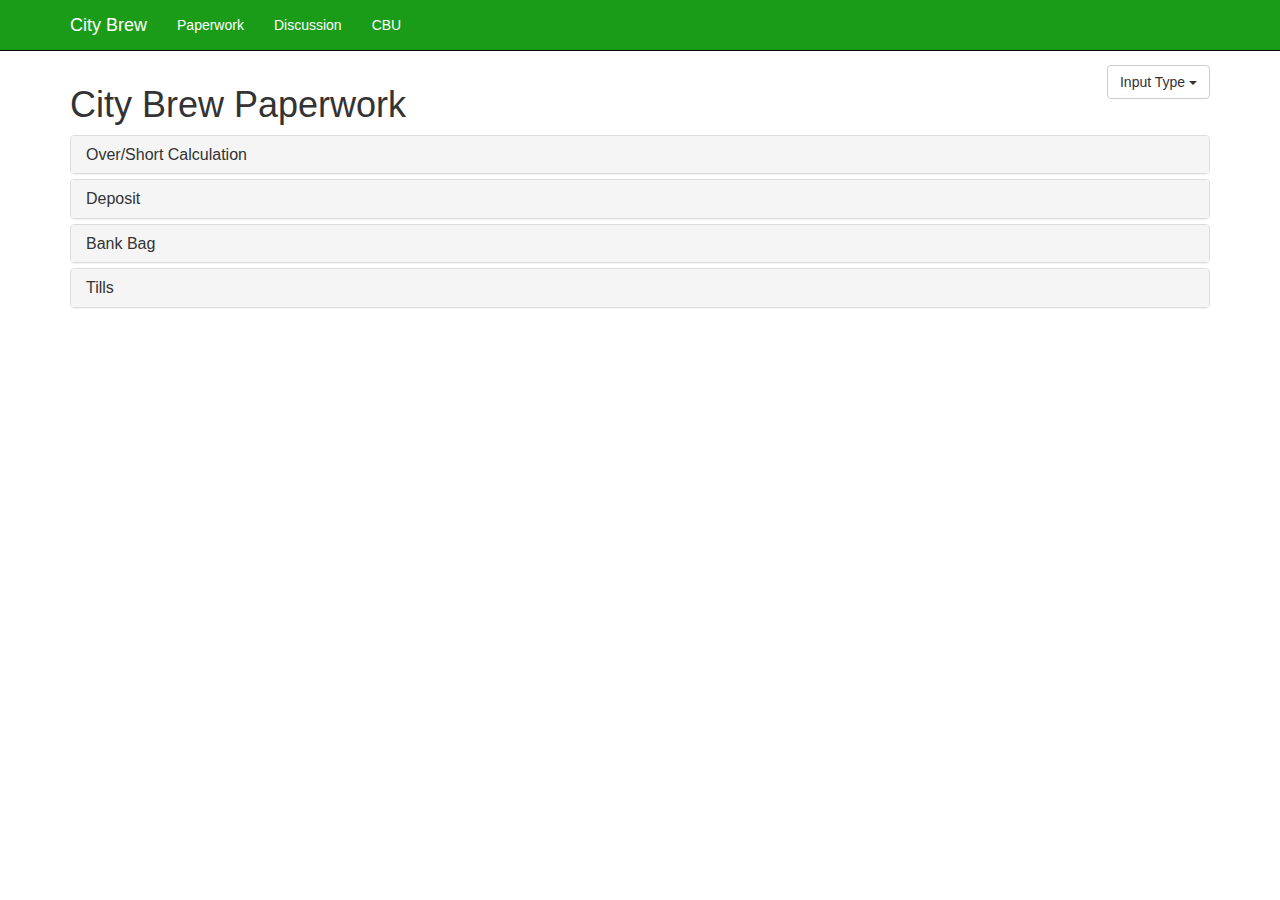
<file: index.html>
<!DOCTYPE html>
<html lang="en">
<head>
<meta charset="UTF-8">
<meta http-equiv="X-UA-Compatible" content="IE=edge">
<meta name="viewport" content="width=device-width, initial-scale=1">
<title>City Brew Employee Site</title>

<!-- Bootstrap -->
<link href="css/bootstrap.css" rel="stylesheet">
<link href="css/alternative.css" rel="stylesheet" type="text/css">

<!-- HTML5 shim and Respond.js for IE8 support of HTML5 elements and media queries -->
<!-- WARNING: Respond.js doesn't work if you view the page via file:// -->
<!--[if lt IE 9]>
      <script src="https://oss.maxcdn.com/html5shiv/3.7.2/html5shiv.min.js"></script>
      <script src="https://oss.maxcdn.com/respond/1.4.2/respond.min.js"></script>
    <![endif]-->
</head>
<body>
<div class="navbar navbar-inverse navbar-fixed-top">
  <div class="container">
    <div class="navbar-header">
      <button type="button" class="navbar-toggle" data-toggle="collapse" data-target=".navbar-collapse"> <span class="icon-bar"></span> <span class="icon-bar"></span> <span class="icon-bar"></span> </button>
      <a class="navbar-brand" href="#">City Brew</a> </div>
    <div class="collapse navbar-collapse">
      <ul class="nav navbar-nav">
        <li><a href="#">Paperwork</a></li>
        <li><a href="#about">Discussion</a></li>
        <li><a href="#contact">CBU</a></li>
      </ul>
    </div>
    <!--/.nav-collapse --> 
  </div>
</div>
<div class="container">
 <div class="row">
   <div class="col-md-6"><h1 class="switch-header">City Brew Paperwork</h1></div>
   <div class="col-md-6"><div class="btn-group pull-right">
       <button type="button" class="btn btn-default dropdown-toggle" data-toggle="dropdown" aria-haspopup="true" aria-expanded="false"> Input Type <span class="caret"></span></button>
       <ul class="dropdown-menu">
         <li role="presentation"><a href="#">Currency</a></li>
         <li role="presentation"><a href="#">Bill Number</a></li>
       </ul>
     </div></div>
 </div>

     
<form role="form">
    <div class="panel-group" id="accordion">
          <div class="panel panel-default">
            <div class="panel-heading" data-toggle="collapse" data-parent="#accordion" href="#collapse1">
              <h4 class="panel-title"><a data-toggle="collapse" data-parent="#accordion" href="#collapse1">Over/Short Calculation</a> </h4>
            </div>
            <div id="collapse1" class="panel-collapse collapse">
              <div class="panel-body">
                <div class="form-row">
                  <label for="gs">Gross Sales</label>
                  <div class="input-group"> <span class = "input-group-addon">$</span>
                    <input type="number"  min="0" step=".01"  class="form-control currency overshort" id="gs"/>
                  </div>
                </div>
                <div class="form-row">
                  <label for="gs">Gift Card Sales</label>
                  <div class="input-group"> <span class = "input-group-addon">$</span>
                    <input type="number"  min="0" step=".01"  class="form-control currency overshort" id="gcs"/>
                  </div>
                </div>
                <div class="form-row">
                  <label for="gs">Gift Card Redeem</label>
                  <div class="input-group"> <span class = "input-group-addon">$</span>
                    <input type="number"  min="0" step=".01"  class="form-control currency overshort" id="gcr"/>
                  </div>
                </div>
                <div class="form-row">
                  <label for="gs">Net Gross</label>
                  <h4 id="net-gross">$0.00</h4>
                </div>
                <div class="form-row">
                  <label for="gs">Voids</label>
                  <div class="input-group"> <span class = "input-group-addon">$</span>
                    <input type="number"  min="0" step=".01"  class="form-control currency overshort" id="v"/>
                  </div>
                </div>
                <div class="form-row">
                  <label for="gs">Discounts</label>
                  <div class="input-group"> <span class = "input-group-addon">$</span>
                    <input type="number"  min="0" step=".01"  class="form-control currency overshort" id="d"/>
                  </div>
                </div>
                <div class="form-row">
                  <label for="gs">Net Sales</label>
                  <h4 id="net-sales">$0.00</h4>
                </div>
                <div class="form-row">
                  <label for="gs">Visa</label>
                  <div class="input-group"> <span class = "input-group-addon">$</span>
                    <input type="number"  min="0" step=".01"  class="form-control currency overshort" id="visa"/>
                  </div>
                </div>
                <div class="form-row">
                  <label for="gs">Master Card</label>
                  <div class="input-group"> <span class = "input-group-addon">$</span>
                    <input type="number"  min="0" step=".01"  class="form-control currency overshort" id="mc"/>
                  </div>
                </div>
                <div class="form-row">
                  <label for="gs">Amex</label>
                  <div class="input-group"> <span class = "input-group-addon">$</span>
                    <input type="number"  min="0" step=".01"  class="form-control currency overshort" id="amex"/>
                  </div>
                </div>
                <div class="form-row">
                  <label for="gs">Discover</label>
                  <div class="input-group"> <span class = "input-group-addon">$</span>
                    <input type="number"  min="0" step=".01"  class="form-control currency overshort" id="disc"/>
                  </div>
                </div>
                <div class="form-row">
                  <label for="gs">Paid Out</label>
                  <div class="input-group"> <span class = "input-group-addon">$</span>
                    <input type="number"  min="0" step=".01"  class="form-control currency overshort" id="pdout"/>
                  </div>
                </div>
                <div class="form-row">
                  <label for="gs">Over/Short</label>
                  <h4 id="over-short">$0.00</h4>
                </div>
              </div>
            </div>
          </div>
          <div class="panel panel-default">
            <div class="panel-heading" data-toggle="collapse" data-parent="#accordion" href="#collapse2">
              <h4 class="panel-title"> <a data-toggle="collapse" data-parent="#accordion" href="#collapse2">Deposit</a> </h4>
            </div>
            <div id="collapse2" class="panel-collapse collapse">
              <div class="panel-body">
                <h3 id="total-deposit" class="deposit-header">Total Deposit: $0.00</h3>
                <div class="row">
                  <div class="col-md-6">
                    <div class="form-row">
                      <div class="input-group"> <span class = "input-group-addon">$100</span>
                        <input type="number"  min="0" step=".01"  class="form-control number deposit" id="dHun"/>
                      </div>
                    </div>
                    <div class="form-row">
                      <div class="input-group"> <span class = "input-group-addon">$50</span>
                        <input type="number"  min="0" step=".01"  class="form-control number deposit" id="dFif"/>
                      </div>
                    </div>
                    <div class="form-row">
                      <div class="input-group"> <span class = "input-group-addon">$20</span>
                        <input type="number"  min="0" step=".01"  class="form-control number deposit" id="dTwe"/>
                      </div>
                    </div>
                    <div class="form-row">
                      <div class="input-group"> <span class = "input-group-addon">$10</span>
                        <input type="number"  min="0" step=".01"  class="form-control number deposit" id="dTen"/>
                      </div>
                    </div>
                    <div class="form-row">
                      <div class="input-group"> <span class = "input-group-addon">$5</span>
                        <input type="number"  min="0" step=".01"  class="form-control number deposit" id="dFiv"/>
                      </div>
                    </div>
                    <div class="form-row">
                      <div class="input-group"> <span class = "input-group-addon">$2</span>
                        <input type="number"  min="0" step=".01"  class="form-control number deposit" id="dTwo"/>
                      </div>
                    </div>
                    <div class="form-row">
                      <div class="input-group"> <span class = "input-group-addon">$1</span>
                        <input type="number"  min="0" step=".01"  class="form-control number deposit" id="dOne"/>
                      </div>
                    </div>
                  </div>
                  <div class="col-md-6">
                    <div class="form-row">
                      <div class="input-group"> <span class = "input-group-addon">1.00</span>
                        <input type="number"  min="0" step=".01"  class="form-control number deposit" id="dDoc"/>
                      </div>
                    </div>
                    <div class="form-row">
                      <div class="input-group"> <span class = "input-group-addon">0.50</span>
                        <input type="number"  min="0" step=".01"  class="form-control number deposit" id="dFic"/>
                      </div>
                    </div>
                    <div class="form-row">
                      <div class="input-group"> <span class = "input-group-addon">0.25</span>
                        <input type="number"  min="0" step=".01"  class="form-control number deposit" id="dQua"/>
                      </div>
                    </div>
                    <div class="form-row">
                      <div class="input-group"> <span class = "input-group-addon">0.10</span>
                        <input type="number"  min="0" step=".01"  class="form-control number deposit" id="dDim"/>
                      </div>
                    </div>
                    <div class="form-row">
                      <div class="input-group"> <span class = "input-group-addon">0.05</span>
                        <input type="number"  min="0" step=".01"  class="form-control number deposit" id="dNic"/>
                      </div>
                    </div>
                    <div class="form-row">
                      <div class="input-group"> <span class = "input-group-addon">0.01</span>
                        <input type="number"  min="0" step=".01"  class="form-control number deposit" id="dPen"/>
                      </div>
                    </div>
                  </div>
                </div>
              </div>
            </div>
          </div>
          <div class="panel panel-default">
            <div class="panel-heading" data-toggle="collapse" data-parent="#accordion" href="#collapse3">
              <h4 class="panel-title"> <a data-toggle="collapse" data-parent="#accordion" href="#collapse3">Bank Bag</a> </h4>
            </div>
            <div id="collapse3" class="panel-collapse collapse">
              <div class="panel-body">
              	<h3 id="total-bankbag" class="deposit-header">Total Bank Bag: $0.00</h3>
                <div class="row">
                  <div class="col-md-6">
                    <div class="form-row">
                      <div class="input-group"> <span class = "input-group-addon">$100</span>
                        <input type="number"  min="0" step=".01"  class="form-control number bankbag" id="bbHun"/>
                      </div>
                    </div>
                    <div class="form-row">
                      <div class="input-group"> <span class = "input-group-addon">$50</span>
                        <input type="number"  min="0" step=".01"  class="form-control number bankbag" id="bbFif"/>
                      </div>
                    </div>
                    <div class="form-row">
                      <div class="input-group"> <span class = "input-group-addon">$20</span>
                        <input type="number"  min="0" step=".01"  class="form-control number bankbag" id="bbTwe"/>
                      </div>
                    </div>
                    <div class="form-row">
                      <div class="input-group"> <span class = "input-group-addon">$10</span>
                        <input type="number"  min="0" step=".01"  class="form-control number bankbag" id="bbTen"/>
                      </div>
                    </div>
                    <div class="form-row">
                      <div class="input-group"> <span class = "input-group-addon">$5</span>
                        <input type="number"  min="0" step=".01"  class="form-control number bankbag" id="bbFiv"/>
                      </div>
                    </div>
                    <div class="form-row">
                      <div class="input-group"> <span class = "input-group-addon">$1</span>
                        <input type="number"  min="0" step=".01"  class="form-control number bankbag" id="bbOne"/>
                      </div>
                    </div>
                  </div>
                  <div class="col-md-6">
                    <div class="form-row">
                      <div class="input-group"> <span class = "input-group-addon">Quarter Rolls</span>
                        <input type="number"  min="0" step=".01"  class="form-control number bankbag" id="bbQua"/>
                        <span class="input-group-addon" id="need-quarter-message">+0.50</span>
                      </div>
                    </div>
                    <div class="form-row">
                      <div class="input-group"> <span class = "input-group-addon">Dime Rolls</span>
                        <input type="number"  min="0" step=".01"  class="form-control number bankbag" id="bbDim"/>
                      </div>
                    </div>
                    <div class="form-row">
                      <div class="input-group"> <span class = "input-group-addon">Nickel Rolls</span>
                        <input type="number"  min="0" step=".01"  class="form-control number bankbag" id="bbNic"/>
                      </div>
                    </div>
                    <div class="form-row">
                      <div class="input-group"> <span class = "input-group-addon">Penny Rolls</span>
                        <input type="number"  min="0" step=".01"  class="form-control number bankbag" id="bbPen"/>
                      </div>
                    </div>
                  </div>
                </div>
              </div>
            </div>
          </div>
          <div class="panel panel-default">
            <div class="panel-heading" data-toggle="collapse" data-parent="#accordion" href="#collapse4">
              <h4 class="panel-title"> <a data-toggle="collapse" data-parent="#accordion" href="#collapse4">Tills</a> </h4>
            </div>
            <div id="collapse4" class="panel-collapse collapse">
              <div class="panel-body">Lorem ipsum dolor sit amet, consectetur adipisicing elit,
                sed do eiusmod tempor incididunt ut labore et dolore magna aliqua. Ut enim ad
                minim veniam, quis nostrud exercitation ullamco laboris nisi ut aliquip ex ea
                commodo consequat.</div>
            </div>
          </div>
    </div>
  </form>
</div>

<!-- /.container --> 
<!-- jQuery (necessary for Bootstrap's JavaScript plugins) --> 
<script src="js/jquery-1.11.3.min.js"></script> 

<!-- Include all compiled plugins (below), or include individual files as needed --> 
<script src="js/bootstrap.js"></script> 
<script src="js/alternative.js"></script> 
<script src="js/data-processing.js"></script>
<!--<script src="js/validator.js"></script>-->

</body>
</html>
</file>
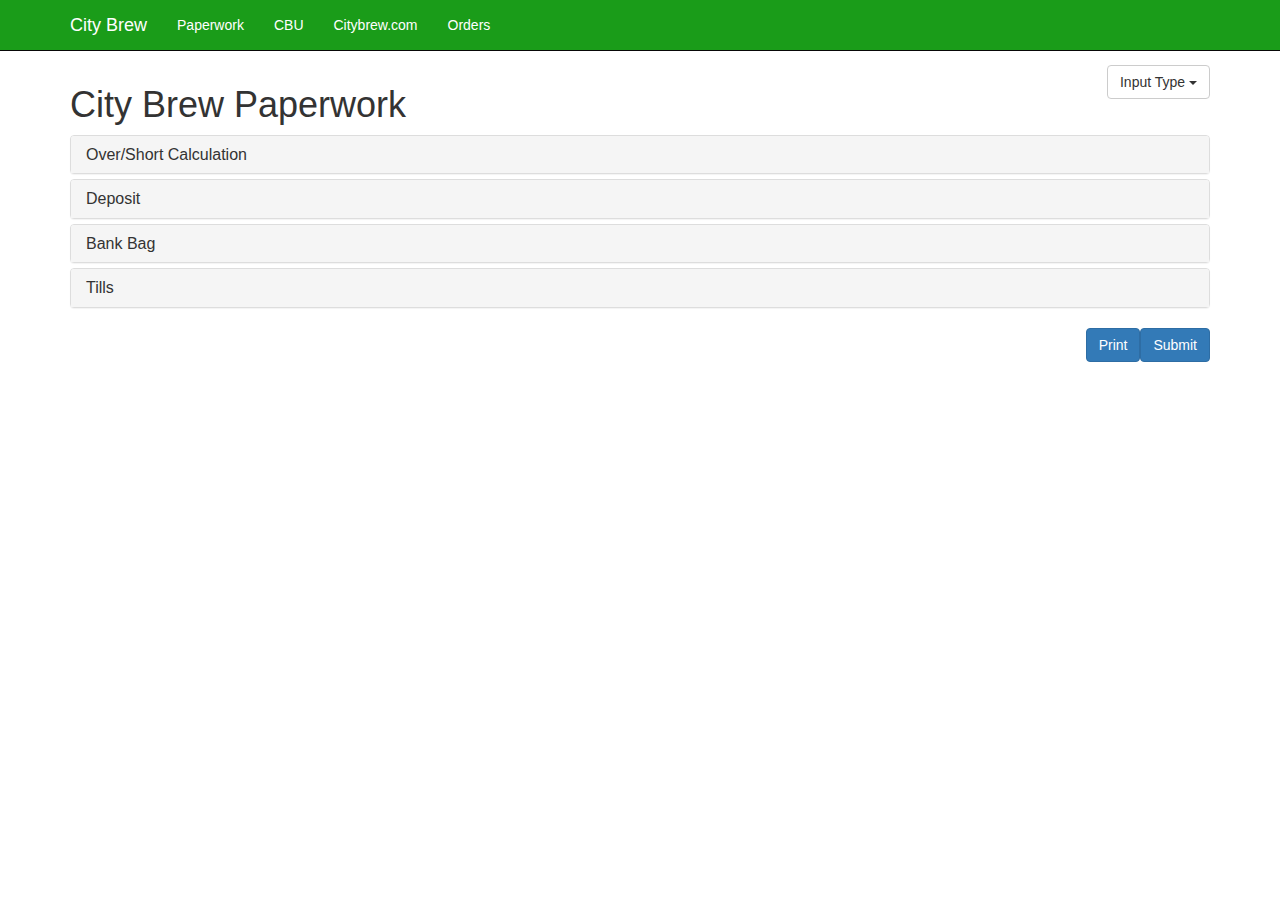
<file: citybrew.html>
<!DOCTYPE html>
<html lang="en">
<head>
<meta charset="UTF-8">
<meta http-equiv="X-UA-Compatible" content="IE=edge">
<meta name="viewport" content="width=device-width, initial-scale=1">
<title>City Brew Employee Site</title>

<!-- Bootstrap -->
<link href="css/bootstrap.css" rel="stylesheet">
<link href="css/alternative.css" rel="stylesheet" type="text/css">
<!-- HTML5 shim and Respond.js for IE8 support of HTML5 elements and media queries -->
<!-- WARNING: Respond.js doesn't work if you view the page via file:// -->
<!--[if lt IE 9]>
      <script src="https://oss.maxcdn.com/html5shiv/3.7.2/html5shiv.min.js"></script>
      <script src="https://oss.maxcdn.com/respond/1.4.2/respond.min.js"></script>
    <![endif]-->
    <script src="https://code.jquery.com/jquery-3.2.1.js"></script>

</head>
<body>
<div class="navbar navbar-inverse navbar-fixed-top">
  <div class="container">
    <div class="navbar-header">
      <button type="button" class="navbar-toggle" data-toggle="collapse" data-target=".navbar-collapse"> <span class="icon-bar"></span> <span class="icon-bar"></span> <span class="icon-bar"></span> </button>
      <a class="navbar-brand" href="#">City Brew</a> </div>
    <div class="collapse navbar-collapse">
      <ul class="nav navbar-nav">
        <li><a href="#">Paperwork</a></li>
        <li><a href="#contact">CBU</a></li>
        <li><a href="http://www.citybrew.com/" target="_blank">Citybrew.com</a></li>
        <li><a href="http://www.citybreworders.com" target="_blank">Orders</a></li>
      </ul>
    </div>
  </div>
</div>




<div class="container">
 <div class="row">
   <div class="col-md-6"><h1 class="switch-header">City Brew Paperwork</h1></div>
   <div class="col-md-6"><div class="btn-group pull-right">
       <button type="button" class="btn btn-default dropdown-toggle" data-toggle="dropdown" aria-haspopup="true" aria-expanded="false"> Input Type <span class="caret"></span></button>
       <ul class="dropdown-menu">
         <li role="presentation"><a href="#">Currency</a></li>
         <li role="presentation"><a href="#">Bill Number</a></li>
       </ul>
     </div></div>
 </div>


<form role="form">
    <div class="panel-group" id="accordion">
          <div class="panel panel-default">
            <div class="panel-heading" data-toggle="collapse" data-parent="#accordion" href="#collapse1">
              <h4 class="panel-title"><a data-toggle="collapse" data-parent="#accordion" href="#collapse1">Over/Short Calculation</a> </h4>
            </div>
            <div id="collapse1" class="panel-collapse collapse">
              <div class="panel-body">
                <div class="form-row">
                  <label for="gs">Gross Sales</label>
                  <div class="input-group"> <span class = "input-group-addon">$</span>
                    <input type="number"  min="0" step=".01"  class="form-control currency overshort" id="gs"/>
                  </div>
                </div>
                <div class="form-row">
                  <label for="gs">Gift Card Sales</label>
                  <div class="input-group"> <span class = "input-group-addon">$</span>
                    <input type="number"  min="0" step=".01"  class="form-control currency overshort" id="gcs"/>
                  </div>
                </div>
                <div class="form-row">
                  <label for="gs">Gift Card Redeem</label>
                  <div class="input-group"> <span class = "input-group-addon">$</span>
                    <input type="number"  min="0" step=".01"  class="form-control currency overshort" id="gcr"/>
                  </div>
                </div>
                <div class="form-row">
                  <label for="gs">Net Gross</label>
                  <h4 id="net-gross">$0.00</h4>
                </div>
                <div class="form-row">
                  <label for="gs">Voids</label>
                  <div class="input-group"> <span class = "input-group-addon">$</span>
                    <input type="number"  min="0" step=".01"  class="form-control currency overshort" id="v"/>
                  </div>
                </div>
                <div class="form-row">
                  <label for="gs">Discounts</label>
                  <div class="input-group"> <span class = "input-group-addon">$</span>
                    <input type="number"  min="0" step=".01"  class="form-control currency overshort" id="d"/>
                  </div>
                </div>
                <div class="form-row">
                  <label for="gs">Net Sales</label>
                  <h4 id="net-sales">$0.00</h4>
                </div>
                <div class="form-row">
                  <label for="gs">Visa</label>
                  <div class="input-group"> <span class = "input-group-addon">$</span>
                    <input type="number"  min="0" step=".01"  class="form-control currency overshort" id="visa"/>
                  </div>
                </div>
                <div class="form-row">
                  <label for="gs">Master Card</label>
                  <div class="input-group"> <span class = "input-group-addon">$</span>
                    <input type="number"  min="0" step=".01"  class="form-control currency overshort" id="mc"/>
                  </div>
                </div>
                <div class="form-row">
                  <label for="gs">Amex</label>
                  <div class="input-group"> <span class = "input-group-addon">$</span>
                    <input type="number"  min="0" step=".01"  class="form-control currency overshort" id="amex"/>
                  </div>
                </div>
                <div class="form-row">
                  <label for="gs">Discover</label>
                  <div class="input-group"> <span class = "input-group-addon">$</span>
                    <input type="number"  min="0" step=".01"  class="form-control currency overshort" id="disc"/>
                  </div>
                </div>
                <div class="form-row">
                  <label for="gs">Paid Out</label>
                  <div class="input-group"> <span class = "input-group-addon">$</span>
                    <input type="number"  min="0" step=".01"  class="form-control currency overshort" id="pdout"/>
                  </div>
                </div>
				<div class="form-row">
                  <label for="gs">Deposit</label>
                  <h4 id="deposit">$0.00</h4>
                </div>
                <div class="form-row">
                  <label for="gs">Over/Short</label>
                  <h4 id="over-short">$0.00</h4>
                </div>
              </div>
            </div>
          </div>
          <div class="panel panel-default">
            <div class="panel-heading" data-toggle="collapse" data-parent="#accordion" href="#collapse2">
              <h4 class="panel-title"> <a data-toggle="collapse" data-parent="#accordion" href="#collapse2">Deposit</a> </h4>
            </div>
            <div id="collapse2" class="panel-collapse collapse">
              <div class="panel-body">
                <h3 id="total-deposit" class="deposit-header">Total Deposit: $0.00</h3>
                <div class="row">
                  <div class="col-md-6">
                    <div class="form-row">
                      <div class="input-group"> <span class = "input-group-addon">$100</span>
                        <input type="number"  min="0" step=".01"  class="form-control number deposit" id="dHun"/>
                      </div>
                    </div>
                    <div class="form-row">
                      <div class="input-group"> <span class = "input-group-addon">$50</span>
                        <input type="number"  min="0" step=".01"  class="form-control number deposit" id="dFif"/>
                      </div>
                    </div>
                    <div class="form-row">
                      <div class="input-group"> <span class = "input-group-addon">$20</span>
                        <input type="number"  min="0" step=".01"  class="form-control number deposit" id="dTwe"/>
                      </div>
                    </div>
                    <div class="form-row">
                      <div class="input-group"> <span class = "input-group-addon">$10</span>
                        <input type="number"  min="0" step=".01"  class="form-control number deposit" id="dTen"/>
                      </div>
                    </div>
                    <div class="form-row">
                      <div class="input-group"> <span class = "input-group-addon">$5</span>
                        <input type="number"  min="0" step=".01"  class="form-control number deposit" id="dFiv"/>
                      </div>
                    </div>
                    <div class="form-row">
                      <div class="input-group"> <span class = "input-group-addon">$2</span>
                        <input type="number"  min="0" step=".01"  class="form-control number deposit" id="dTwo"/>
                      </div>
                    </div>
                    <div class="form-row">
                      <div class="input-group"> <span class = "input-group-addon">$1</span>
                        <input type="number"  min="0" step=".01"  class="form-control number deposit" id="dOne"/>
                      </div>
                    </div>
                  </div>
                  <div class="col-md-6">
                    <div class="form-row">
                      <div class="input-group"> <span class = "input-group-addon">1.00</span>
                        <input type="number"  min="0" step=".01"  class="form-control number deposit" id="dDoc"/>
                      </div>
                    </div>
                    <div class="form-row">
                      <div class="input-group"> <span class = "input-group-addon">0.50</span>
                        <input type="number"  min="0" step=".01"  class="form-control number deposit" id="dFic"/>
                      </div>
                    </div>
                    <div class="form-row">
                      <div class="input-group"> <span class = "input-group-addon">0.25</span>
                        <input type="number"  min="0" step=".01"  class="form-control number deposit" id="dQua"/>
                      </div>
                    </div>
                    <div class="form-row">
                      <div class="input-group"> <span class = "input-group-addon">0.10</span>
                        <input type="number"  min="0" step=".01"  class="form-control number deposit" id="dDim"/>
                      </div>
                    </div>
                    <div class="form-row">
                      <div class="input-group"> <span class = "input-group-addon">0.05</span>
                        <input type="number"  min="0" step=".01"  class="form-control number deposit" id="dNic"/>
                      </div>
                    </div>
                    <div class="form-row">
                      <div class="input-group"> <span class = "input-group-addon">0.01</span>
                        <input type="number"  min="0" step=".01"  class="form-control number deposit" id="dPen"/>
                      </div>
                    </div>
                  </div>
                </div>
              </div>
            </div>
          </div>
          <div class="panel panel-default">
            <div class="panel-heading" data-toggle="collapse" data-parent="#accordion" href="#collapse3">
              <h4 class="panel-title"> <a data-toggle="collapse" data-parent="#accordion" href="#collapse3">Bank Bag</a> </h4>
            </div>
            <div id="collapse3" class="panel-collapse collapse">
              <div class="panel-body">
              	<h3 id="total-bankbag" class="deposit-header">Total Bank Bag: $0.00</h3>
                <div class="row">
                  <div class="col-md-6">
                    <div class="form-row">
                      <div class="input-group"> <span class = "input-group-addon">$20</span>
                        <input type="number"  min="0" step=".01"  class="form-control number bankbag" id="bbTwe"/>
                      </div>
                    </div>
                    <div class="form-row">
                      <div class="input-group"> <span class = "input-group-addon">$10</span>
                        <input type="number"  min="0" step=".01"  class="form-control number bankbag" id="bbTen"/>
                      </div>
                    </div>
                    <div class="form-row">
                      <div class="input-group"> <span class = "input-group-addon">$5</span>
                        <input type="number"  min="0" step=".01"  class="form-control number bankbag" id="bbFiv"/>
                      </div>
                    </div>
                    <div class="form-row">
                      <div class="input-group"> <span class = "input-group-addon">$1</span>
                        <input type="number"  min="0" step=".01"  class="form-control number bankbag" id="bbOne"/>
                      </div>
                    </div>
                  </div>
                  <div class="col-md-6">
                    <div class="form-row">
                      <div class="input-group"> <span class = "input-group-addon">Quarter Rolls</span>
                        <input type="number"  min="0" step=".01"  class="form-control number bankbag" id="bbQua"/>
                        <span class="input-group-addon" id="need-quarter-message">+0.50</span>
                      </div>
                    </div>
                    <div class="form-row">
                      <div class="input-group"> <span class = "input-group-addon">Dime Rolls</span>
                        <input type="number"  min="0" step=".01"  class="form-control number bankbag" id="bbDim"/>
                      </div>
                    </div>
                    <div class="form-row">
                      <div class="input-group"> <span class = "input-group-addon">Nickel Rolls</span>
                        <input type="number"  min="0" step=".01"  class="form-control number bankbag" id="bbNic"/>
                      </div>
                    </div>
                    <div class="form-row">
                      <div class="input-group"> <span class = "input-group-addon">Penny Rolls</span>
                        <input type="number"  min="0" step=".01"  class="form-control number bankbag" id="bbPen"/>
                      </div>
                    </div>
                  </div>
                </div>
              </div>
            </div>
          </div>
          <div class="panel panel-default">
            <div class="panel-heading" data-toggle="collapse" data-parent="#accordion" href="#collapse4">
              <h4 class="panel-title"> <a data-toggle="collapse" data-parent="#accordion" href="#collapse4">Tills</a> </h4>
            </div>
            <div id="collapse4" class="panel-collapse collapse">
              <div class="panel-body">
              	<div class="row">
              	  <div class="col-md-4">
              	  <h3 id="till-header0" class="till-header">Till 1 Total: $0.00</h3>
                    <div class="form-row">
                      <div class="input-group"> <span class = "input-group-addon">$20</span>
                        <input type="number"  min="0" step=".01"  class="form-control number till0" id="tTwe0"/>
                      </div>
                    </div>
                    <div class="form-row">
                      <div class="input-group"> <span class = "input-group-addon">$10</span>
                        <input type="number"  min="0" step=".01"  class="form-control number till0" id="tTen0"/>
                      </div>
                    </div>
                    <div class="form-row">
                      <div class="input-group"> <span class = "input-group-addon">$5</span>
                        <input type="number"  min="0" step=".01"  class="form-control number till0" id="tFiv0"/>
                      </div>
                    </div>
                    <div class="form-row">
                      <div class="input-group"> <span class = "input-group-addon">$1</span>
                        <input type="number"  min="0" step=".01"  class="form-control number till0" id="tOne0"/>
                      </div>
                    </div>
                    <div class="form-row">
                      <div class="input-group"> <span class = "input-group-addon">0.25</span>
                        <input type="number"  min="0" step=".01"  class="form-control number till0" id="tQua0"/>
                      </div>
                    </div>
                    <div class="form-row">
                      <div class="input-group"> <span class = "input-group-addon">0.10</span>
                        <input type="number"  min="0" step=".01"  class="form-control number till0" id="tDim0"/>
                      </div>
                    </div>
                    <div class="form-row">
                      <div class="input-group"> <span class = "input-group-addon">0.05</span>
                        <input type="number"  min="0" step=".01"  class="form-control number till0" id="tNic0"/>
                      </div>
                    </div>
                    <div class="form-row">
                      <div class="input-group"> <span class = "input-group-addon">0.01</span>
                        <input type="number"  min="0" step=".01"  class="form-control number till0" id="tPen0"/>
                      </div>
                    </div>
                  </div>
              	  <div class="col-md-4">
              	  	<h3 id="till-header1" class="till-header">Till 2 Total: $0.00</h3>
                    <div class="form-row">
                      <div class="input-group"> <span class = "input-group-addon">$20</span>
                        <input type="number"  min="0" step=".01"  class="form-control number till1" id="tTwe1"/>
                      </div>
                    </div>
                    <div class="form-row">
                      <div class="input-group"> <span class = "input-group-addon">$10</span>
                        <input type="number"  min="0" step=".01"  class="form-control number till1" id="tTen1"/>
                      </div>
                    </div>
                    <div class="form-row">
                      <div class="input-group"> <span class = "input-group-addon">$5</span>
                        <input type="number"  min="0" step=".01"  class="form-control number till1" id="tFiv1"/>
                      </div>
                    </div>
                    <div class="form-row">
                      <div class="input-group"> <span class = "input-group-addon">$1</span>
                        <input type="number"  min="0" step=".01"  class="form-control number till1" id="tOne1"/>
                      </div>
                    </div>
                    <div class="form-row">
                      <div class="input-group"> <span class = "input-group-addon">0.25</span>
                        <input type="number"  min="0" step=".01"  class="form-control number till1" id="tQua1"/>
                      </div>
                    </div>
                    <div class="form-row">
                      <div class="input-group"> <span class = "input-group-addon">0.10</span>
                        <input type="number"  min="0" step=".01"  class="form-control number till1" id="tDim1"/>
                      </div>
                    </div>
                    <div class="form-row">
                      <div class="input-group"> <span class = "input-group-addon">0.05</span>
                        <input type="number"  min="0" step=".01"  class="form-control number till1" id="tNic1"/>
                      </div>
                    </div>
                    <div class="form-row">
                      <div class="input-group"> <span class = "input-group-addon">0.01</span>
                        <input type="number"  min="0" step=".01"  class="form-control number till1" id="tPen1"/>
                      </div>
                    </div>
              	  </div>
              	  <div class="col-md-4">
              	  	<h3 id="till-header2" class="till-header">Till 3 Total: $0.00</h3>
                    <div class="form-row">
                      <div class="input-group"> <span class = "input-group-addon">$20</span>
                        <input type="number"  min="0" step=".01"  class="form-control number till2" id="tTwe2"/>
                      </div>
                    </div>
                    <div class="form-row">
                      <div class="input-group"> <span class = "input-group-addon">$10</span>
                        <input type="number"  min="0" step=".01"  class="form-control number till2" id="tTen2"/>
                      </div>
                    </div>
                    <div class="form-row">
                      <div class="input-group"> <span class = "input-group-addon">$5</span>
                        <input type="number"  min="0" step=".01"  class="form-control number till2" id="tFiv2"/>
                      </div>
                    </div>
                    <div class="form-row">
                      <div class="input-group"> <span class = "input-group-addon">$1</span>
                        <input type="number"  min="0" step=".01"  class="form-control number till2" id="tOne2"/>
                      </div>
                    </div>
                    <div class="form-row">
                      <div class="input-group"> <span class = "input-group-addon">0.25</span>
                        <input type="number"  min="0" step=".01"  class="form-control number till2" id="tQua2"/>
                        <span class="input-group-addon" id="need-quarter-message">+0.50</span>
                      </div>
                    </div>
                    <div class="form-row">
                      <div class="input-group"> <span class = "input-group-addon">0.10</span>
                        <input type="number"  min="0" step=".01"  class="form-control number till2" id="tDim2"/>
                      </div>
                    </div>
                    <div class="form-row">
                      <div class="input-group"> <span class = "input-group-addon">0.05</span>
                        <input type="number"  min="0" step=".01"  class="form-control number till2" id="tNic2"/>
                      </div>
                    </div>
                    <div class="form-row">
                      <div class="input-group"> <span class = "input-group-addon">0.01</span>
                        <input type="number"  min="0" step=".01"  class="form-control number till2" id="tPen2"/>
                      </div>
                    </div>
              	  </div>
           	    </div>
              </div>
            </div>
          </div>
    </div>

    <button type="button" class="btn btn-primary pull-right">Submit</button>
    <button type="button" class="btn btn-primary pull-right" id="btnPrint">Print</button>
</form>

</div>

<!-- /.container -->
<!-- jQuery (necessary for Bootstrap's JavaScript plugins) -->
<script src="js/jquery-3.2.1.min.js"></script>

<!-- Include all compiled plugins (below), or include individual files as needed -->
<script src="js/bootstrap.js"></script>
<script src="js/alternative.js"></script>
<script src="js/data-processing.js"></script>
<script src="js/printer.js"></script>
<!--<script src="js/validator.js"></script>-->

</body>
</html>
</file>
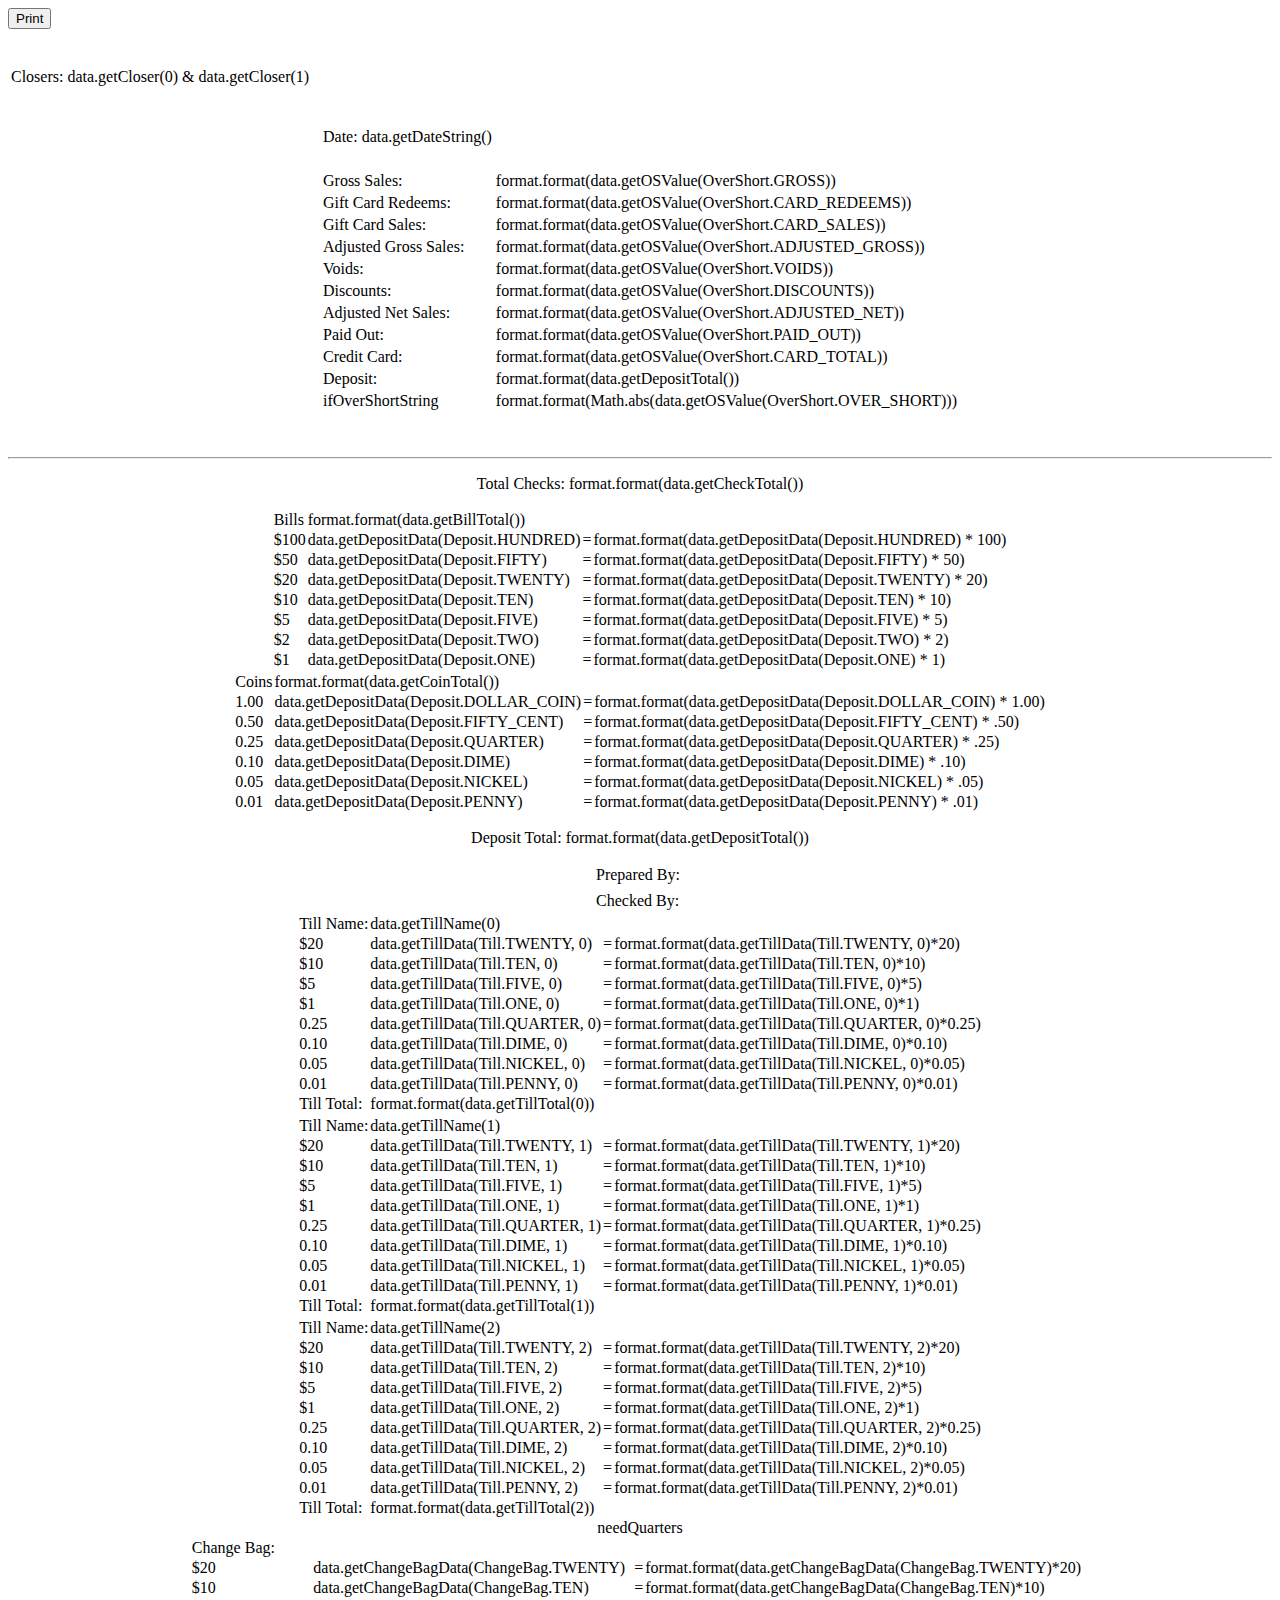
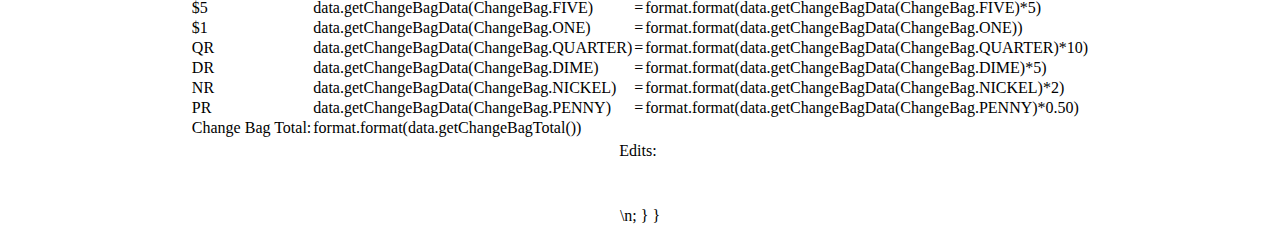
<file: paperwork.html>
<html>
        <head>
          <script type="text/javascript" src="http://ajax.googleapis.com/ajax/libs/jquery/1.8.3/jquery.min.js"></script>
          <script type="text/javascript">
          $("#btnPrint").live("click", function () {
              var divContents = $("#body").html();
              var printWindow = window.open('', '', 'height=400,width=800');
              printWindow.document.write('<html><head><title>DIV Contents</title>');
              printWindow.document.write('</head><body >');
              printWindow.document.write(divContents);
              printWindow.document.write('</body></html>');
              printWindow.document.close();
              printWindow.print();
          });
      </script></head>
        <body id = "body">
          <button id="btnPrint">Print</button>
        <br><br><br>
        <table align =\center\ cell-padding = \5\>
          <tr>
            <td>Closers:</td>
            <td style =\border-bottom:1px solid black;\>  data.getCloser(0)  </td>
            <td> & </td>
            <td style =\border-bottom:1px solid black;\>  data.getCloser(1)  </td>
        </table>
        <br><br>
        <center>

          <table>

            <tr>
              <td>Date: data.getDateString()</td>
              <td></td>
            </tr>

        <tr><td><br></td></tr>
            <tr>
              <td>Gross Sales:</td>
              <td style =\border-bottom:1px solid black;\>  format.format(data.getOSValue(OverShort.GROSS))  </td>
            </tr>

            <tr>
              <td>Gift Card Redeems:</td>
              <td style =\border-bottom:1px solid black;\>  format.format(data.getOSValue(OverShort.CARD_REDEEMS))  </td>
            </tr>

            <tr>
              <td>Gift Card Sales:</td>
              <td style =\border-bottom:1px solid black;\>  format.format(data.getOSValue(OverShort.CARD_SALES))  </td>
            </tr>

            <tr>
              <td>Adjusted Gross Sales:</td>
              <td style =\border-bottom:1px solid black;\>  format.format(data.getOSValue(OverShort.ADJUSTED_GROSS))  </td>
            </tr>

            <tr>
              <td>Voids:</td>
              <td style =\border-bottom:1px solid black;\>  format.format(data.getOSValue(OverShort.VOIDS))  </td>
            </tr>

            <tr>
              <td>Discounts:</td>
              <td style =\border-bottom:1px solid black;\>  format.format(data.getOSValue(OverShort.DISCOUNTS))  </td>
            </tr>

            <tr>
              <td>Adjusted Net Sales:</td>
              <td style =\border-bottom:1px solid black;\>  format.format(data.getOSValue(OverShort.ADJUSTED_NET))  </td>
            </tr>

            <tr>
              <td>Paid Out:</td>
              <td style =\border-bottom:1px solid black;\>  format.format(data.getOSValue(OverShort.PAID_OUT))  </td>
            </tr>

            <tr>
              <td>Credit Card:</td>
              <td style =\border-bottom:1px solid black;\>  format.format(data.getOSValue(OverShort.CARD_TOTAL))  </td>
            </tr>

            <tr>
              <td>Deposit:</td>
              <td style =\border-bottom:1px solid black;\>  format.format(data.getDepositTotal())  </td>
            </tr>

            <tr>
              <td>  ifOverShortString </td>
              <td style =\border-bottom:1px solid black;\>  format.format(Math.abs(data.getOSValue(OverShort.OVER_SHORT)))  </td>
            </tr>

          </table>
        <br><br>
        <hr>
        <p align = \center\>Total Checks:   format.format(data.getCheckTotal())  </p>
        <div align = \center\>
          <table cellpadding = \5\ style=\ display: inline-block; margin:0 30px 30px 0; vertical-align:top\>
        <tr>
              <td colspan=\3\>Bills</td>
              <td>format.format(data.getBillTotal())</td>
            </tr>
            <tr>
              <td>$100</td>
              <td style =\border-bottom:1px solid black;\>  data.getDepositData(Deposit.HUNDRED)  </td>
              <td>=</td>
              <td style =\border-bottom:1px solid black;\>  format.format(data.getDepositData(Deposit.HUNDRED) * 100)  </td>
            </tr>
            <tr>
              <td>$50</td>
              <td style =\border-bottom:1px solid black;\>  data.getDepositData(Deposit.FIFTY)  </td>
              <td>=</td>
              <td style =\border-bottom:1px solid black;\>  format.format(data.getDepositData(Deposit.FIFTY) * 50)  </td>
            </tr>
            <tr>
              <td>$20</td>
              <td style =\border-bottom:1px solid black;\>  data.getDepositData(Deposit.TWENTY)  </td>
              <td>=</td>
              <td style =\border-bottom:1px solid black;\>  format.format(data.getDepositData(Deposit.TWENTY) * 20)  </td>
            </tr>
            <tr>
              <td>$10</td>
              <td style =\border-bottom:1px solid black;\>  data.getDepositData(Deposit.TEN)  </td>
              <td>=</td>
              <td style =\border-bottom:1px solid black;\>  format.format(data.getDepositData(Deposit.TEN) * 10)  </td>
            </tr>
            <tr>
              <td>$5</td>
              <td style =\border-bottom:1px solid black;\>  data.getDepositData(Deposit.FIVE)  </td>
              <td>=</td>
              <td style =\border-bottom:1px solid black;\>  format.format(data.getDepositData(Deposit.FIVE) * 5)  </td>
            </tr>
            <tr>
              <td>$2</td>
              <td style =\border-bottom:1px solid black;\>  data.getDepositData(Deposit.TWO)  </td>
              <td>=</td>
              <td style =\border-bottom:1px solid black;\>  format.format(data.getDepositData(Deposit.TWO) * 2)  </td>
            </tr>
            <tr>
              <td>$1</td>
              <td style =\border-bottom:1px solid black;\>  data.getDepositData(Deposit.ONE)  </td>
              <td>=</td>
              <td style =\border-bottom:1px solid black;\>  format.format(data.getDepositData(Deposit.ONE) * 1)  </td>
            </tr>
          </table>

          <table cellpadding = \5\ style=\ display: inline-block; margin:0 30px 30px 0; vertical-align:top\>
        <tr>
              <td colspan=\3\>Coins</td>
              <td> format.format(data.getCoinTotal())</td>
            </tr>
            <tr>
              <td>1.00</td>
              <td style =\border-bottom:1px solid black;\>  data.getDepositData(Deposit.DOLLAR_COIN)  </td>
              <td>=</td>
              <td style =\border-bottom:1px solid black;\>  format.format(data.getDepositData(Deposit.DOLLAR_COIN) * 1.00)  </td>
            </tr>
            <tr>
              <td>0.50</td>
              <td style =\border-bottom:1px solid black;\>  data.getDepositData(Deposit.FIFTY_CENT)  </td>
              <td>=</td>
              <td style =\border-bottom:1px solid black;\>  format.format(data.getDepositData(Deposit.FIFTY_CENT) * .50)  </td>
            </tr>
            <tr>
              <td>0.25</td>
              <td style =\border-bottom:1px solid black;\>  data.getDepositData(Deposit.QUARTER)  </td>
              <td>=</td>
              <td style =\border-bottom:1px solid black;\>  format.format(data.getDepositData(Deposit.QUARTER) * .25)  </td>
            </tr>
            <tr>
              <td>0.10</td>
              <td style =\border-bottom:1px solid black;\>  data.getDepositData(Deposit.DIME)  </td>
              <td>=</td>
              <td style =\border-bottom:1px solid black;\>  format.format(data.getDepositData(Deposit.DIME) * .10)  </td>
            </tr>
            <tr>
              <td>0.05</td>
              <td style =\border-bottom:1px solid black;\>  data.getDepositData(Deposit.NICKEL)  </td>
              <td>=</td>
              <td style =\border-bottom:1px solid black;\>  format.format(data.getDepositData(Deposit.NICKEL) * .05)  </td>
            </tr>
            <tr>
              <td>0.01</td>
              <td style =\border-bottom:1px solid black;\>  data.getDepositData(Deposit.PENNY)  </td>
              <td>=</td>
              <td style =\border-bottom:1px solid black;\>  format.format(data.getDepositData(Deposit.PENNY) * .01)  </td>
            </tr>
          </table>

          <p align = \center\>Deposit Total: format.format(data.getDepositTotal())</p>
            <table  align =\center\>
              <tr>
                <td>Prepared By:</td>
                <td style =\border-bottom:1px solid black;width:80%\></td>
              </tr>
        <tr><td colspan =\2\> </td></tr>
              <tr>
                <td>Checked By:</td>
                <td style =\border-bottom:1px solid black;\></td>
              </tr>
            </table>






        <div align = \center\>
        <table cellpadding = \7\ style=\ display: inline-block; margin:0 30px 30px 0;\>
          <tr>
            <td colspan=\3\>Till Name:</td>
            <td>  data.getTillName(0)  </td>
          </tr>
          <tr>
            <td>$20</td>
            <td style =\border-bottom:1px solid black;\>data.getTillData(Till.TWENTY, 0)</td>
            <td>=</td>
            <td style =\border-bottom:1px solid black;\>format.format(data.getTillData(Till.TWENTY, 0)*20)</td>
          </tr>
          <tr>
            <td>$10</td>
            <td style =\border-bottom:1px solid black;\>data.getTillData(Till.TEN, 0)</td>
            <td>=</td>
            <td style =\border-bottom:1px solid black;\>format.format(data.getTillData(Till.TEN, 0)*10)</td>
          </tr>
          <tr>
            <td>$5</td>
            <td style =\border-bottom:1px solid black;\>data.getTillData(Till.FIVE, 0)</td>
            <td>=</td>
            <td style =\border-bottom:1px solid black;\>format.format(data.getTillData(Till.FIVE, 0)*5)</td>
          </tr>
          <tr>
            <td>$1</td>
            <td style =\border-bottom:1px solid black;\>data.getTillData(Till.ONE, 0)</td>
            <td>=</td>
            <td style =\border-bottom:1px solid black;\>format.format(data.getTillData(Till.ONE, 0)*1)</td>
          </tr>
          <tr>
            <td>0.25</td>
            <td style =\border-bottom:1px solid black;\>data.getTillData(Till.QUARTER, 0)</td>
            <td>=</td>
            <td style =\border-bottom:1px solid black;\>format.format(data.getTillData(Till.QUARTER, 0)*0.25)</td>
          </tr>
          <tr>
            <td>0.10</td>
            <td style =\border-bottom:1px solid black;\>data.getTillData(Till.DIME, 0)</td>
            <td>=</td>
            <td style =\border-bottom:1px solid black;\>format.format(data.getTillData(Till.DIME, 0)*0.10)</td>
          </tr>
          <tr>
            <td>0.05</td>
            <td style =\border-bottom:1px solid black;\>data.getTillData(Till.NICKEL, 0)</td>
            <td>=</td>
            <td style =\border-bottom:1px solid black;\>format.format(data.getTillData(Till.NICKEL, 0)*0.05)</td>
          </tr>
          <tr>
            <td>0.01</td>
            <td style =\border-bottom:1px solid black;\>data.getTillData(Till.PENNY, 0)</td>
            <td>=</td>
            <td style =\border-bottom:1px solid black;\>format.format(data.getTillData(Till.PENNY, 0)*0.01)</td>
          </tr>
        <tr>
            <td colspan=\3\ align = \right\>Till Total:</td>
            <td>format.format(data.getTillTotal(0))</td>
          </tr>
        </table>


        <table cellpadding = \7\ style=\ display: inline-block; margin:0 30px 30px 0;\>
          <tr>
            <td colspan=\3\>Till Name:</td>
            <td>  data.getTillName(1)  </td>
          </tr>
          <tr>
            <td>$20</td>
            <td style =\border-bottom:1px solid black;\>data.getTillData(Till.TWENTY, 1)</td>
            <td>=</td>
            <td style =\border-bottom:1px solid black;\>format.format(data.getTillData(Till.TWENTY, 1)*20)</td>
          </tr>
          <tr>
            <td>$10</td>
            <td style =\border-bottom:1px solid black;\>data.getTillData(Till.TEN, 1)</td>
            <td>=</td>
            <td style =\border-bottom:1px solid black;\>format.format(data.getTillData(Till.TEN, 1)*10)</td>
          </tr>
          <tr>
            <td>$5</td>
            <td style =\border-bottom:1px solid black;\>data.getTillData(Till.FIVE, 1)</td>
            <td>=</td>
            <td style =\border-bottom:1px solid black;\>format.format(data.getTillData(Till.FIVE, 1)*5)</td>
          </tr>
          <tr>
            <td>$1</td>
            <td style =\border-bottom:1px solid black;\>  data.getTillData(Till.ONE, 1)  </td>
            <td>=</td>
            <td style =\border-bottom:1px solid black;\>format.format(data.getTillData(Till.ONE, 1)*1)</td>
          </tr>
          <tr>
            <td>0.25</td>
            <td style =\border-bottom:1px solid black;\>data.getTillData(Till.QUARTER, 1)</td>
            <td>=</td>
            <td style =\border-bottom:1px solid black;\>format.format(data.getTillData(Till.QUARTER, 1)*0.25)</td>
          </tr>
          <tr>
            <td>0.10</td>
            <td style =\border-bottom:1px solid black;\>data.getTillData(Till.DIME, 1)</td>
            <td>=</td>
            <td style =\border-bottom:1px solid black;\>format.format(data.getTillData(Till.DIME, 1)*0.10)</td>
          </tr>
          <tr>
            <td>0.05</td>
            <td style =\border-bottom:1px solid black;\>data.getTillData(Till.NICKEL, 1)</td>
            <td>=</td>
            <td style =\border-bottom:1px solid black;\>format.format(data.getTillData(Till.NICKEL, 1)*0.05)</td>
          </tr>
          <tr>
            <td>0.01</td>
            <td style =\border-bottom:1px solid black;\>data.getTillData(Till.PENNY, 1)</td>
            <td>=</td>
            <td style =\border-bottom:1px solid black;\>format.format(data.getTillData(Till.PENNY, 1)*0.01)</td>
          </tr>
        <tr>
            <td colspan=\3\ align = \right\>Till Total:</td>
            <td>format.format(data.getTillTotal(1))</td>
          </tr>
        </table>

        <table cellpadding = \7\ style=\ display: inline-block; margin:0 30px 30px 0;\>
          <tr>
            <td colspan=\3\>Till Name:</td>
            <td>  data.getTillName(2)  </td>
          </tr>
          <tr>
            <td>$20</td>
            <td style =\border-bottom:1px solid black;\>data.getTillData(Till.TWENTY, 2)</td>
            <td>=</td>
            <td style =\border-bottom:1px solid black;\>format.format(data.getTillData(Till.TWENTY, 2)*20)</td>
          </tr>
          <tr>
            <td>$10</td>
            <td style =\border-bottom:1px solid black;\>data.getTillData(Till.TEN, 2)</td>
            <td>=</td>
            <td style =\border-bottom:1px solid black;\>format.format(data.getTillData(Till.TEN, 2)*10)</td>
          </tr>
          <tr>
            <td>$5</td>
            <td style =\border-bottom:1px solid black;\>data.getTillData(Till.FIVE, 2)</td>
            <td>=</td>
            <td style =\border-bottom:1px solid black;\>format.format(data.getTillData(Till.FIVE, 2)*5)</td>
          </tr>
          <tr>
            <td>$1</td>
            <td style =\border-bottom:1px solid black;\>data.getTillData(Till.ONE, 2)</td>
            <td>=</td>
            <td style =\border-bottom:1px solid black;\>format.format(data.getTillData(Till.ONE, 2)*1)</td>
          </tr>
          <tr>
            <td>0.25</td>
            <td style =\border-bottom:1px solid black;\>data.getTillData(Till.QUARTER, 2)</td>
            <td>=</td>
            <td style =\border-bottom:1px solid black;\>format.format(data.getTillData(Till.QUARTER, 2)*0.25)</td>
          </tr>
          <tr>
            <td>0.10</td>
            <td style =\border-bottom:1px solid black;\>data.getTillData(Till.DIME, 2)</td>
            <td>=</td>
            <td style =\border-bottom:1px solid black;\>format.format(data.getTillData(Till.DIME, 2)*0.10)</td>
          </tr>
          <tr>
            <td>0.05</td>
            <td style =\border-bottom:1px solid black;\>data.getTillData(Till.NICKEL, 2)</td>
            <td>=</td>
            <td style =\border-bottom:1px solid black;\>format.format(data.getTillData(Till.NICKEL, 2)*0.05)</td>
          </tr>
          <tr>
            <td>0.01</td>
            <td style =\border-bottom:1px solid black;\>data.getTillData(Till.PENNY, 2)</td>
            <td>=</td>
            <td style =\border-bottom:1px solid black;\>format.format(data.getTillData(Till.PENNY, 2)*0.01)</td>
          </tr>
        <tr>
            <td colspan=\3\ align = \right\>Till Total:</td>
            <td>format.format(data.getTillTotal(2))</td>
          </tr>
        </table>

        <table cellpadding = \7\ style=\ display: inline-block; margin:0 30px 30px 0;\>
          <tr>
            <td colspan=\4\>Change Bag:</td>
          </tr>
          <tr>
            <td>$20</td>
            <td style =\border-bottom:1px solid black;\>data.getChangeBagData(ChangeBag.TWENTY)</td>
            <td>=</td>
            <td style =\border-bottom:1px solid black;\>format.format(data.getChangeBagData(ChangeBag.TWENTY)*20)</td>
          </tr>
          <tr>
            <td>$10</td>
            <td style =\border-bottom:1px solid black;\>data.getChangeBagData(ChangeBag.TEN)</td>
            <td>=</td>
            <td style =\border-bottom:1px solid black;\>format.format(data.getChangeBagData(ChangeBag.TEN)*10)</td>
          </tr>
          <tr>
            <td>$5</td>
            <td style =\border-bottom:1px solid black;\>data.getChangeBagData(ChangeBag.FIVE)</td>
            <td>=</td>
            <td style =\border-bottom:1px solid black;\>format.format(data.getChangeBagData(ChangeBag.FIVE)*5)</td>
          </tr>
          <tr>
            <td>$1</td>
            <td style =\border-bottom:1px solid black;\>data.getChangeBagData(ChangeBag.ONE)</td>
            <td>=</td>
            <td style =\border-bottom:1px solid black;\>format.format(data.getChangeBagData(ChangeBag.ONE))</td>
          </tr>
          <tr>
            <td>QR</td>
            <td style =\border-bottom:1px solid black;\>data.getChangeBagData(ChangeBag.QUARTER)</td>
            <td>=</td>
            <td style =\border-bottom:1px solid black;\>format.format(data.getChangeBagData(ChangeBag.QUARTER)*10)</td>
        needQuarters
          </tr>
          <tr>
            <td>DR</td>
            <td style =\border-bottom:1px solid black;\>data.getChangeBagData(ChangeBag.DIME)</td>
            <td>=</td>
            <td style =\border-bottom:1px solid black;\>format.format(data.getChangeBagData(ChangeBag.DIME)*5)</td>
          </tr>
          <tr>
            <td>NR</td>
            <td style =\border-bottom:1px solid black;\>data.getChangeBagData(ChangeBag.NICKEL)</td>
            <td>=</td>
            <td style =\border-bottom:1px solid black;\>format.format(data.getChangeBagData(ChangeBag.NICKEL)*2)</td>
          </tr>
          <tr>
            <td>PR</td>
            <td style =\border-bottom:1px solid black;\>data.getChangeBagData(ChangeBag.PENNY)</td>
            <td>=</td>
            <td style =\border-bottom:1px solid black;\>format.format(data.getChangeBagData(ChangeBag.PENNY)*0.50)</td>
          </tr>
        <tr>
            <td colspan=\3\ align = \right\>Change Bag Total:</td>
            <td>format.format(data.getChangeBagTotal())</td>
          </tr>
        </table>
        </div>
        <table  align =\center\>
          <tr>
            <td>Edits:</td>
            <td style =\border-bottom:1px solid black;width:90%\> </td>
          </tr>
          <tr>
            <td style =\border-bottom:1px solid black;width:90%\ colspan=\2\>&nbsp;</td>
          </tr>
          <tr>
            <td style =\border-bottom:1px solid black;width:90%\ colspan=\2\>&nbsp;</td>
          </tr>

        </table>

        </body>

        </html>\n;
}
}
</file>
<file: css/alternative.css>
/* Scss Document */
body {
  padding-top: 65px; }

.form-row {
  padding-top: 15px; }

.navbar {
  background-color: #1A9C19; }
  .navbar .nav li a, .navbar .nav li a:visited, .navbar .nav li a:active {
    color: #FFF;
    background-color: #1A9C19; }
  .navbar .nav li a:hover {
    background-color: #3CB43B; }
  .navbar .nav li .active a, .navbar .nav li .active a:visited, .navbar .nav li .active a:active {
    color: #FFF;
    background-color: #1A9C19; }
  .navbar .nav li .active a:hover {
    background-color: #3CB43B; }
  .navbar .navbar-brand {
    color: #FFF; }

.deposit-header, .till-header {
  text-align: center; }

.switch-header {
  display: inline-block; }

#need-quarter-message {
  display: none; }
</file>
